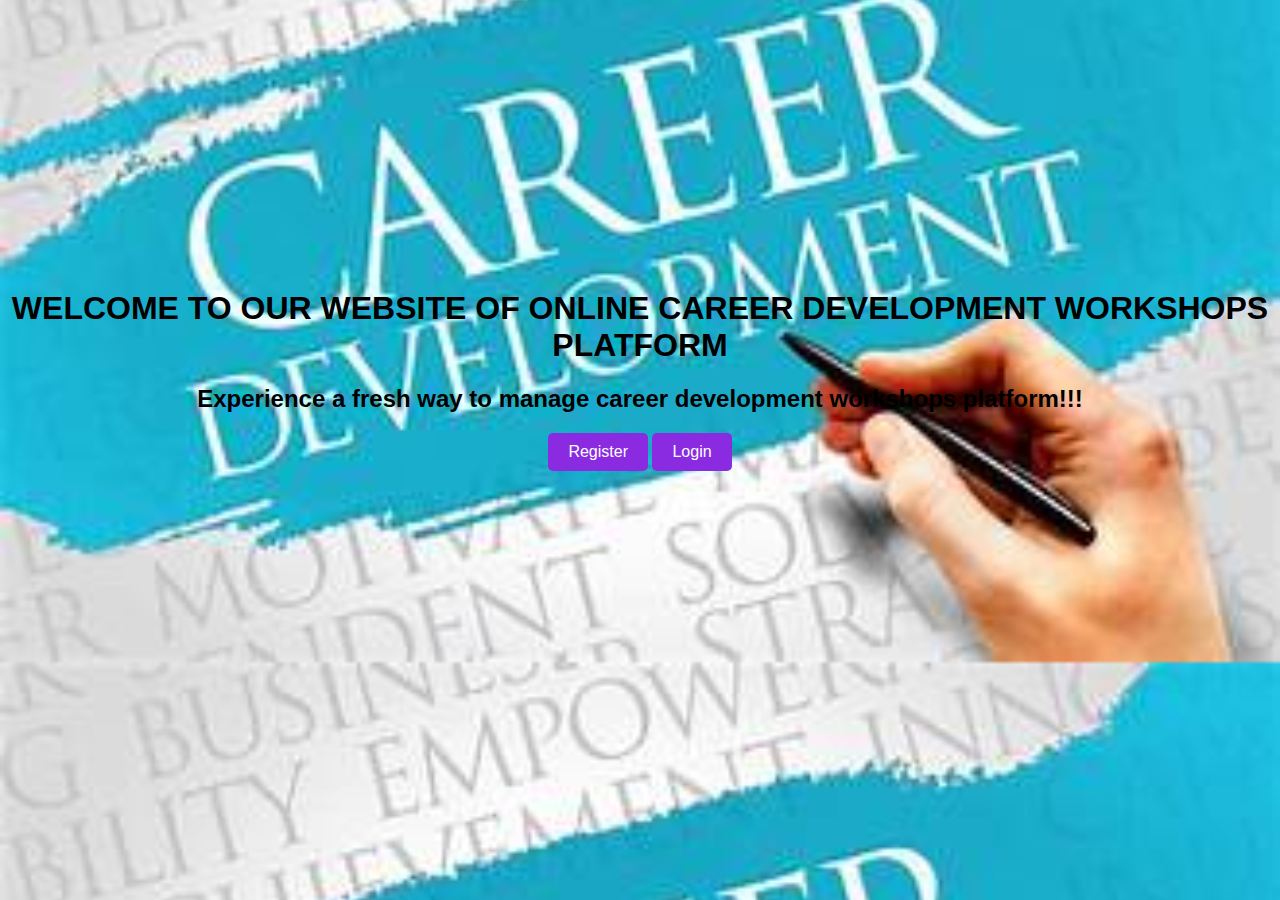
<file: index.html>
<!DOCTYPE html>
<html lang="en">
<head>
    <!--fideline ishimwe mpundu-->
    <meta charset="UTF-8">
    <meta name="viewport" content="width=device-width, initial-scale=1.0">
    <title>My dashboard</title>
    <style>
        /* Basic styling for*/
        body {
            margin: 0;
            font-family: Arial, sans-serif;
            background-color: #f2f2f2;
        }
        .navbar {
            background-color: #333;
            overflow: hidden;
        }
        .navbar a {
            float: left;
            display: block;
            color: white;
            text-align: center;
            padding: 14px 20px;
            text-decoration: none;
        }
        .navbar a:hover {
            background-color: #ddd;
            color: black;
        }
        .responsive {
            display: flex;
            flex-direction: column;
        }
        @media screen and (min-width: 768px) {
            .navbar a {
                float: none;
                display: inline-block;
            }
        }
    </style>
</head>
<body>
<script>
    // JavaScript for navigation bar dropdown menu
    function toggleMenu() {
        var navbar = document.getElementById("navbar");
        if (navbar.className === "navbar") {
            navbar.className += " responsive";
        } else {
            navbar.className = "navbar";
        }
    }
</script>

<section style="color: darkred;margin-top: 290px;">
    <center>
<h1 style="color: black;">WELCOME TO OUR WEBSITE OF ONLINE CAREER DEVELOPMENT WORKSHOPS PLATFORM </h1>
<h2 style="color: black;" >Experience a fresh way to manage career development workshops platform!!!</h2>
</section>
</center>
</body>
</html>

<!DOCTYPE html>
<html lang="en">
<head>
    <meta charset="UTF-8">
    <meta name="viewport" content="width=device-width, initial-scale=1.0">
    <title>Home page</title>
    <style>
    /* Basic styling for the navigation bar */
    body {
        margin: 0;
        font-family: Arial, sans-serif;
        background-image: url('2.jpg');
        background-size: cover;
        background-position: center;
        background-repeat:repeat;
    }
    .navbar {
        background-color: rgba(0, 0, 0, 0.7); /* Add some transparency for better visibility */
        overflow: hidden;
    }
    .navbar a {
        float: left;
        display: block;
        color: black;
        text-align: center;
        padding: 14px 20px;
        text-decoration: none;
    }
    .navbar a:hover {
        background-color: #ddd;
        color: black;
    }
            .button {
            display: inline-block;
            background-color: blueviolet;
            color: #fff;
            padding: 10px 20px;
            text-decoration: none;
            border-radius: 5px;
            transition: background-color 0.3s;
        }
</style>
        
    </style>
</head>
<body>
<center>
    <a href="registration.html" class="button">Register</a> <!-- New register button -->
    <a href="login.html" class="button">Login</a> <!-- New login button -->  
</center>

</section>

    </div>
</body>
</html>
</file>
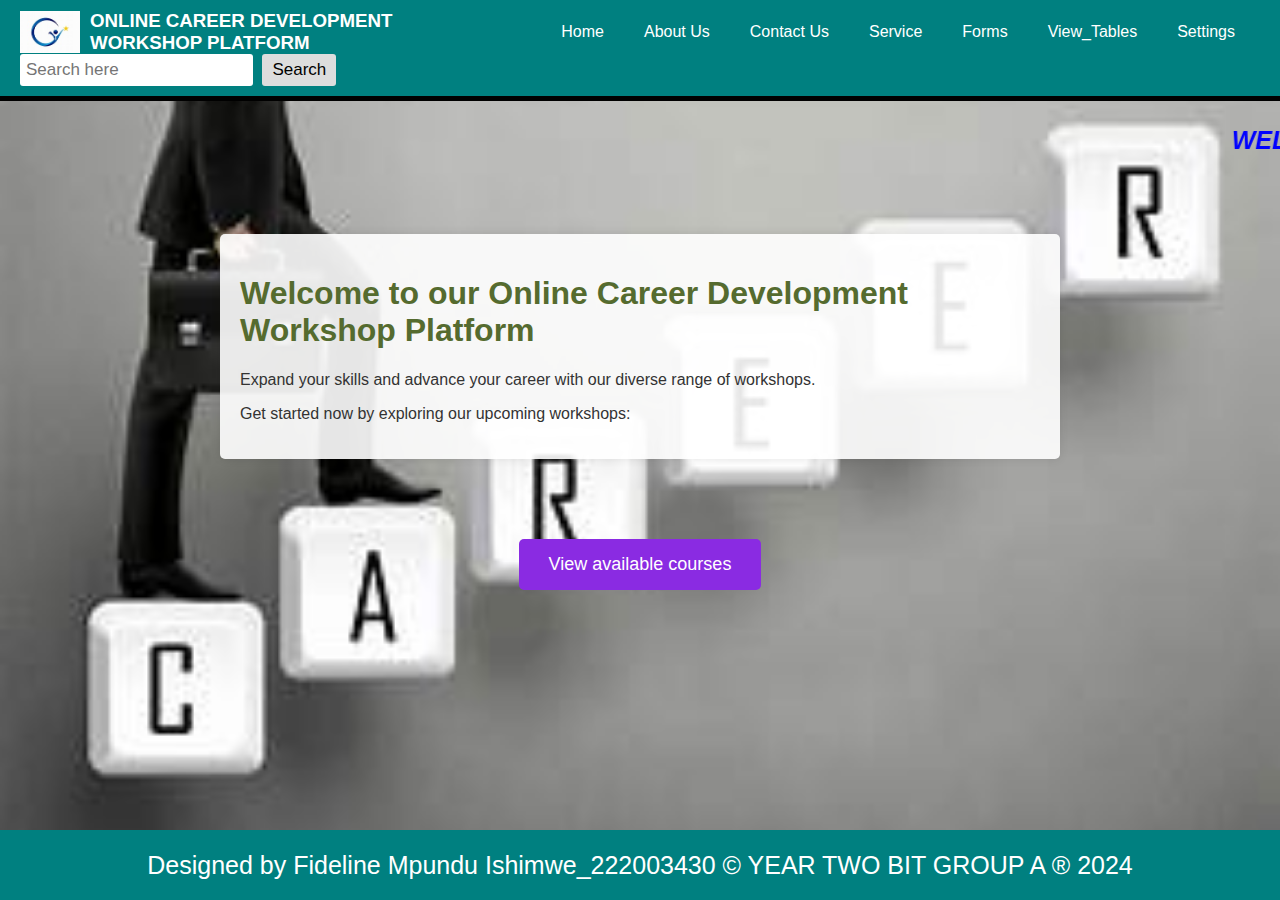
<file: home.html>
<!DOCTYPE html>
<html lang="en">
<head>
    <meta charset="UTF-8">
    <meta name="viewport" content="width=device-width, initial-scale=1.0">
    <title>Online Career Development Workshop Platform - Home</title>
    <style>
        /* General styling */
        body {
    font-family: Arial, sans-serif;
    margin: 0;
    padding: 0;
    background-image: url('d1.jpg');
    background-repeat: no-repeat;
    background-size: 100%;
        }

        /* Header styling */
        .header {
            display: flex;
            align-items: center;
            padding: 10px 20px;
            background-color: teal;
            border-bottom: 5px solid black;
            flex-wrap: wrap;
        }
        .logo {
            width: 60px;
            height: auto;
            margin-right: 10px; /* Reduce the margin to decrease the gap */
        }
        .header h3 {
            color: white;
            margin: 0;
            text-align: left; /* Align text to the left */
            flex-grow: 1;
        }
        .navigation {
            list-style-type: none;
            margin: 0;
            padding: 0;
            display: flex;
            flex-wrap: wrap;
        }
        .navigation li {
            margin-right: 10px;
        }
        .navigation li a {
            text-decoration: none;
            color: white;
            padding: 8px 15px;
            border-radius: 3px;
        }
        .navigation li a:hover {
            background-color: deeppink;
        }
        .search-bar {
            display: flex;
            align-items: center;
        }
        .search-bar input[type="search"] {
            padding: 6px;
            font-size: 17px;
            border: none;
            border-radius: 3px;
        }
        .search-bar button {
            padding: 6px 10px;
            font-size: 17px;
            border: none;
            cursor: pointer;
            background-color: #ddd;
            border-radius: 3px;
            margin-left: 5px;
        }
        .search-bar button:hover {
            background-color: #ccc;
        }

        /* Dropdown styles */
        .dropdown {
            position: relative;
            display: inline-block;
        }
        .dropdown-contents {
            display: none;
            position: absolute;
            background-color: deeppink;
            min-width: 120px;
            z-index: 1;
            border-radius: 3px;
        }
        .dropdown-contents a {
            color: black;
            text-decoration: none;
            display: block;
            padding: 10px;
        }
        .dropdown-contents a:hover {
            background-color: red;
        }
        .dropdown:hover .dropdown-contents {
            display: block;
        }

        /* Main content styling */
        .container {
            max-width: 800px;
            margin: 50px auto;
            padding: 20px;
            background-color: rgba(255, 255, 255, 0.9); /* Adding opacity to background */
            border-radius: 5px;
            box-shadow: 0 0 10px rgba(0, 0, 0, 0.1);
        }
        .container h1 {
            color: darkolivegreen;
        }
        .container p {
            color: #333;
        }
        /* Button styling */
        .button {
            display: inline-block;
            background-color: blueviolet;
            color: #fff;
            padding: 15px 30px;
            text-decoration: none;
            border-radius: 5px;
            transition: background-color 0.3s;
            margin-top: 30px;
            font-size: 18px;
            border: none;
            cursor: pointer;
        }
        .button:hover {
            background-color: #8a2be2;
        }
        /* Footer styling */
        footer {
            background-color: teal;
            text-align: center;
            width: 100%;
            height: 70px;
            color: white;
            font-size: 25px;
            position: fixed;
            bottom: 0;
            left: 0;
            display: flex;
            align-items: center;
            justify-content: center;
        }
    </style>
</head>
<body>
<header>
    <div class="header">
        <img class="logo" src="logo2.jpg" alt="Logo">
        <h3>ONLINE CAREER DEVELOPMENT<br> WORKSHOP PLATFORM</h3>
        <ul class="navigation">
            <li><a href="home.html">Home</a></li>
            <li><a href="about_Us.html">About Us</a></li>
            <li><a href="contact_Us.html">Contact Us</a></li>
            <li><a href="service.html">Service</a></li>
            <li class="dropdown">
                <a href="#">Forms</a>
                <div class="dropdown-contents">
                    <a href="attendees.php">Attendees</a>
                    <a href="categories.php">Categories</a>
                    <a href="enrollments.php">Enrollments</a>
                    <a href="instructors.php">Instructors</a>
                    <a href="notifications.php">Notifications</a>
                    <a href="payments.php">Payments</a>
                    <a href="resources.php">Resources</a>
                    <a href="reviews.php">Reviews</a>
                    <a href="workshops.php">Workshops</a>
                     <a href="courses.php">courses</a>
                </div>
            </li>
            <li class="dropdown">
                <a href="#">View_Tables</a>
                <div class="dropdown-contents">
                    <a href="attendees_view.php">Attendees view</a>
                    <a href="categories_view.php">Categories view</a>
                    <a href="enrollments_view.php">Enrollments view</a>
                    <a href="instructors_view.php">Instructors view</a>
                    <a href="notifications_view.php">Notifications view</a>
                    <a href="payments_view.php">Payments view</a>
                    <a href="resources_view.php">Resources view</a>
                    <a href="reviews_view.php">Reviews view</a>
                    <a href="workshops_view.php">Workshops view</a>
                    <a href="courses_view.php">courses view</a>
                </div>
            </li>
            <li class="dropdown">
                <a href="#">Settings</a>
                <div class="dropdown-contents">
                    <a href="login.html">Login</a>
                    <a href="registration.html">Registration</a>
                    <a href="logout.php">Logout</a>
                </div>
            </li>
        </ul>
        <div class="search-bar">
            <form action="search.php" method="GET">
                <input type="search" name="query" placeholder="Search here" />
                <button type="submit">Search</button>
            </form>
        </div>
    </div>
</header>

<section>
    <center>
        <marquee><p style="font-weight: bold;font-size: 25px;align-items: center;color: blue;"><i>WELCOME TO THE ONLINE CAREER DEVELOPMENT WORKSHOP PLATFORM</i></p></marquee>
    </center>
    <div class="container">
        <h1>Welcome to our Online Career Development Workshop Platform</h1>
        <p>Expand your skills and advance your career with our diverse range of workshops.</p>
        <p>Get started now by exploring our upcoming workshops:</p>
    </div>
</section>
<center>
    <a href="list of all courses.html" class="button">View available courses</a>
</center>
<footer>
    <p>Designed by Fideline Mpundu Ishimwe_222003430 &copy; YEAR TWO BIT GROUP A &reg; 2024</p>
</footer>

</body>
</html>
</file>
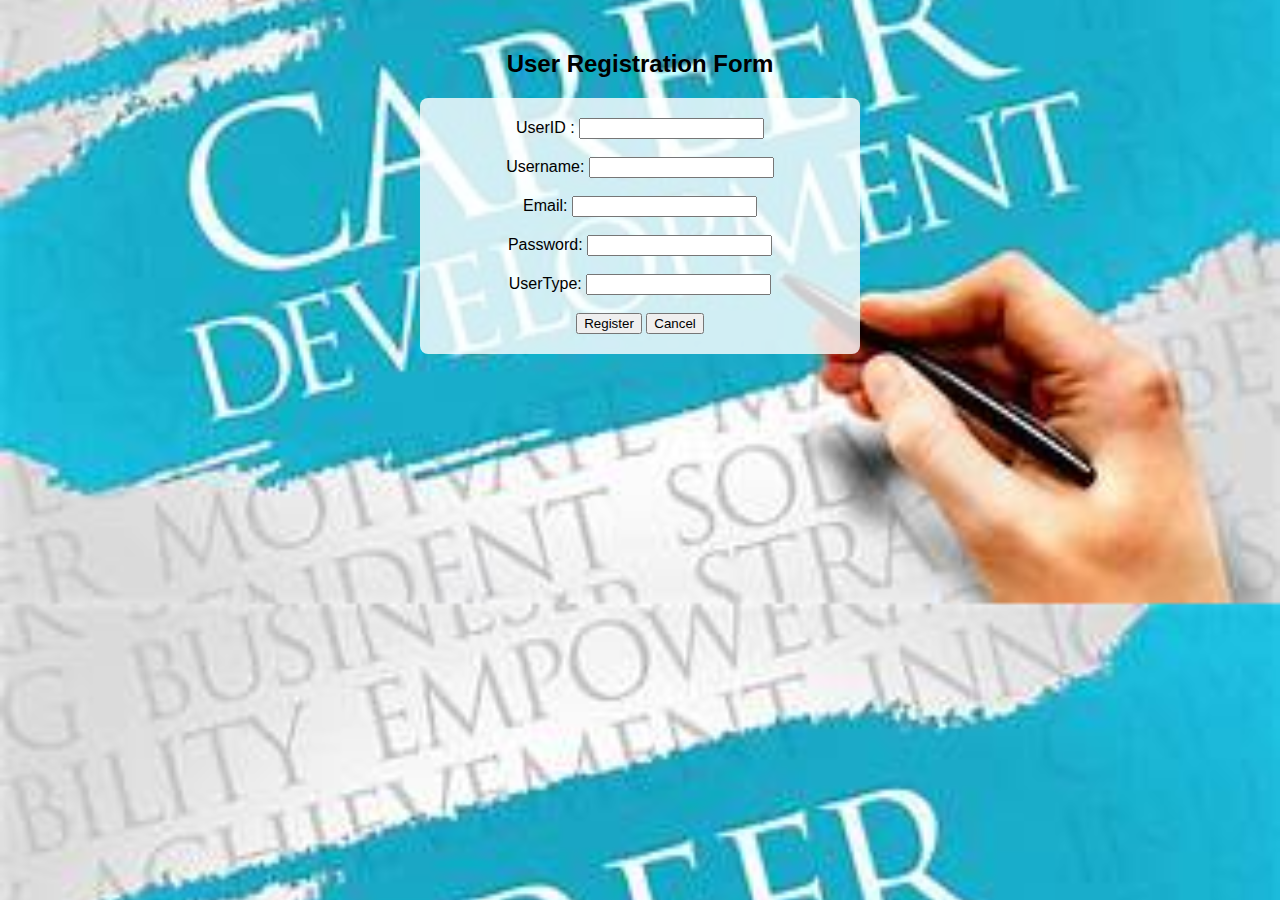
<file: registration.html>
<!DOCTYPE html>
<html lang="en">

<head>
    <meta charset="UTF-8">
    <meta name="viewport" content="width=device-width, initial-scale=1.0">
    <title>Registration</title>
    <link rel="stylesheet" href="styles.css"> <!-- Link to CSS file -->
</head>

<body>
    <center>
        <h2>User Registration Form</h2>
        <form action="registration.php" method="post">
            <label>UserID :</label>
            <input type="number" name="UserID" required><br><br>
            <label>Username:</label>
            <input type="text" name="Username" required><br><br>
            <label>Email:</label>
            <input type="email" name="Email" required><br><br>
            <label>Password:</label>
            <input type="password" name="Password" required><br><br>
            <label>UserType:</label>
            <input type="text" name="UserType" required><br><br>
            <input type="submit" name="register" value="Register">
            <input type="reset" value="Cancel">
        </form>
    </center>
</body>

</html>
</file>
<file: styles.css>
body {
    margin: 0;
    padding: 0;
    background-image: url('2.jpg'); /* Replace 'background_image.jpg' with your actual image URL */
    background-size: cover;
    background-position: center;
    font-family: Arial, sans-serif;
}

center {
    margin-top: 50px;
    /* Adjust the margin-top value as needed */
}

form {
    max-width: 400px;
    padding: 20px;
    background: rgba(255, 255, 255, 0.8); /* Adjust the opacity as needed */
    border-radius: 8px;
}
</file>
